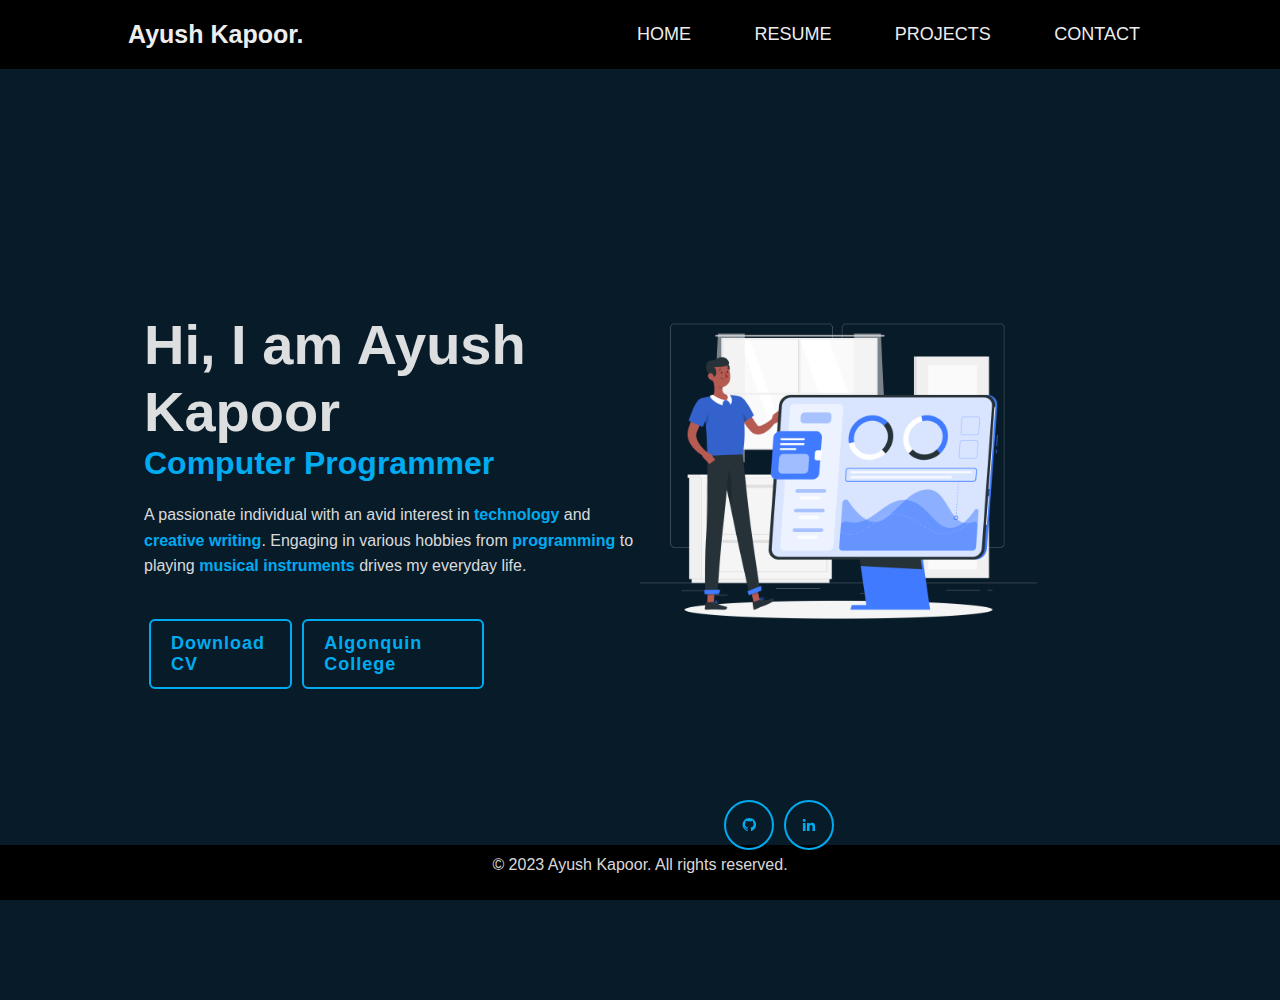
<file: index.html>
<!DOCTYPE html>
<html lang="en">
<head>
    <meta charset="UTF-8">
    <meta name="description" content="Landing page for my website">
    <meta name="author" content="Ayush Kapoor">
    <link rel="stylesheet" href="style.css">
    <link href='https://unpkg.com/boxicons@2.1.4/css/boxicons.min.css' rel='stylesheet'>
    <title>Ayush Kapoor</title>
</head>
<body>
    <header class="header">
        <a href="#" class="logo">Ayush Kapoor.</a>
        <nav>
           
            <a href="index.html" class="active">HOME</a>
            <a href="resume.html">RESUME</a>
            <a href="project.html">PROJECTS</a>
            <a href="contact.html">CONTACT</a>
        </nav>
    </header>   
    
    <section class="home">
        <div class="home-content">
            <h1>Hi, I am Ayush Kapoor</h1>
            <h3>Computer Programmer</h3>
            <p>A passionate individual with an avid interest in <strong>technology</strong> and <strong>creative writing</strong>. Engaging in various hobbies from <strong>programming</strong> to playing <strong>musical instruments</strong> drives my everyday life.
            <div class="btn-box">
                <a href="Images/Resume.jpg">Download CV</a>
                <a href="https://www.algonquincollege.com/">Algonquin College</a>
            </div>
        </div>



        <div class="home-sci">
            <a href="https://github.com/AyushKapoor19"><i class='bx bxl-github'></i></a>
            <a href="https://www.linkedin.com/in/ayush-kapoor-5a653229b?utm_source=share&utm_campaign=share_via&utm_content=profile&utm_medium=ios_app"><i class='bx bxl-linkedin' ></i></a>    
        </div>

        <div class="img">
            <a href="img.png">
              <img src="Images/img.png" alt="Description of the image">
            </a>  
          </div>
          
    </section>
    <footer class="foot">
        <p>&copy; 2023 Ayush Kapoor. All rights reserved.</p>
    </footer>    
</body>
</html>
</file>
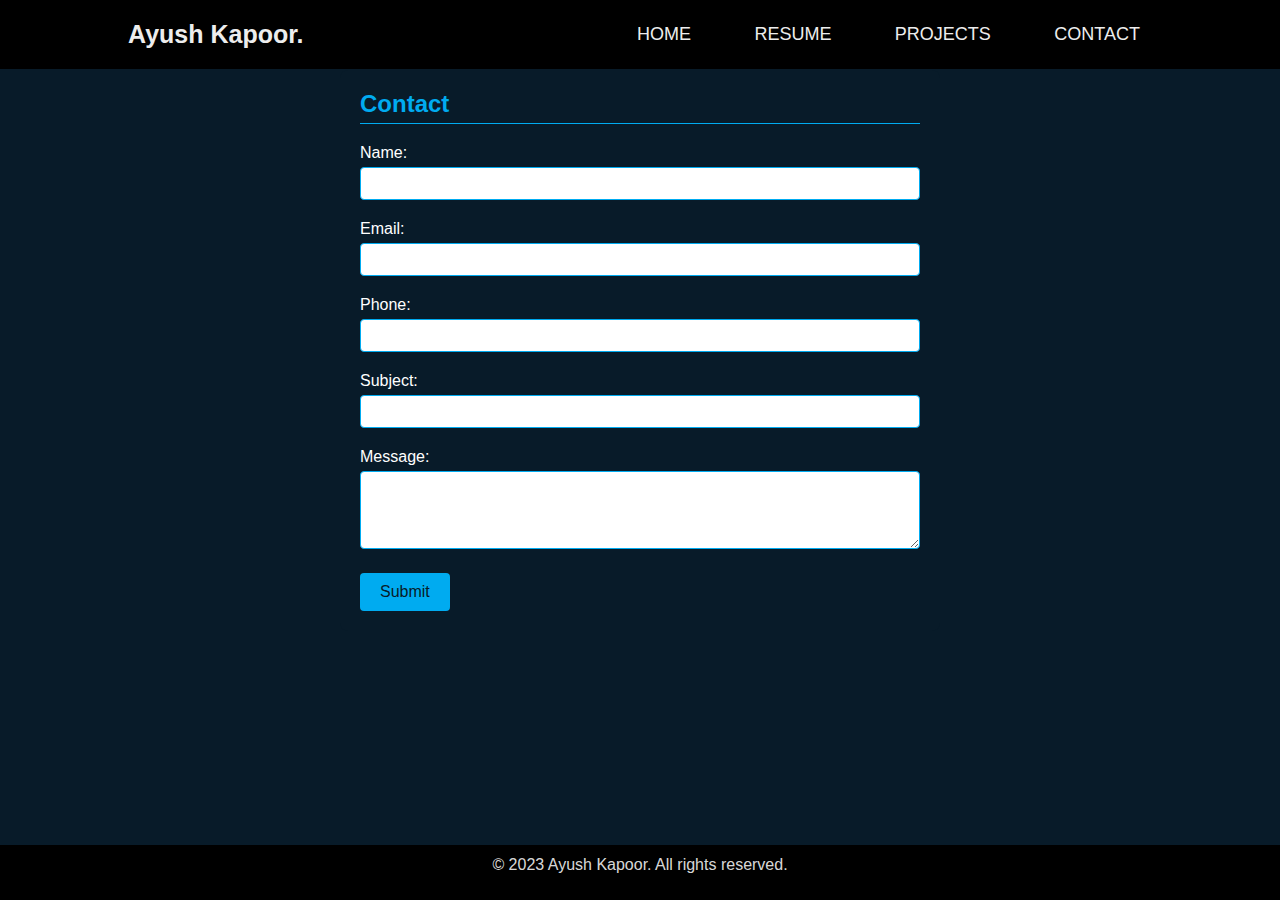
<file: contact.html>
<!DOCTYPE html>
<html lang="en">
<head>
  <meta charset="UTF-8">
  <title>Contact </title>
  <link rel="stylesheet" type="text/css" href="style.css">
</head>
<body>
    <header class="header">
        <a href="#" class="logo">Ayush Kapoor.</a>
        <nav>
            <a href="index.html" class="active">HOME</a>
            <a href="resume.html">RESUME</a>
            <a href="project.html">PROJECTS</a>
            <a href="contact.html">CONTACT</a>
        </nav>
    </header>   

  <div class="contact-form">
    <h2>Contact </h2>
    <form>
      <div class="form-group">
        <label for="name">Name:</label>
        <input type="text" id="name" name="name" class="input-field" required>
      </div>
      <div class="form-group">
        <label for="email">Email:</label>
        <input type="email" id="email" name="email" class="input-field" required>
      </div>
      <div class="form-group">
        <label for="phone">Phone:</label>
        <input type="tel" id="phone" name="phone" class="input-field">
      </div>
      <div class="form-group">
        <label for="subject">Subject:</label>
        <input type="text" id="subject" name="subject" class="input-field">
      </div>
      <div class="form-group">
        <label for="message">Message:</label>
        <textarea id="message" name="message" class="input-field" rows="4" required></textarea>
      </div>
      <button type="submit" class="submit-btn">Submit</button>
    </form>
  </div>

  <footer class="foot">
    <p>&copy; 2023 Ayush Kapoor. All rights reserved.</p>
</footer>  
</body>
</html>
</file>
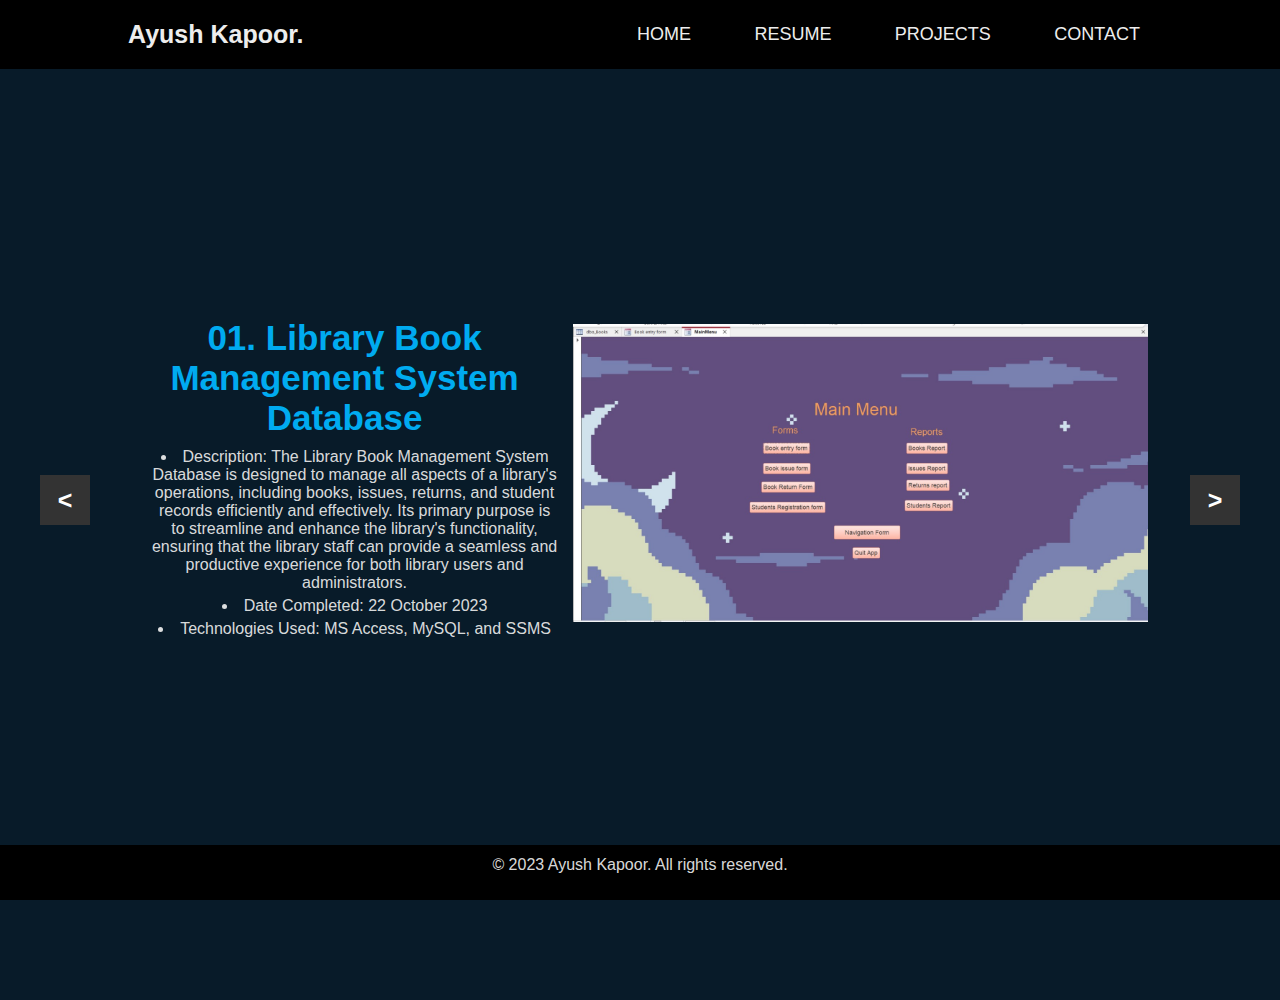
<file: project.html>
<!DOCTYPE html>
<html lang="en">
<head>
    <meta charset="UTF-8">
    <title>My Projects</title>
    <link rel="stylesheet" type="text/css" href="style.css"> <!-- Include your styles -->
</head>
<body>
    <header class="header">
        <a href="#" class="logo">Ayush Kapoor.</a>
        <nav>
            <a href="index.html" class="active">HOME</a>
            <a href="resume.html">RESUME</a>
            <a href="project.html">PROJECTS</a>
            <a href="contact.html">CONTACT</a>
        </nav>
    </header>

    <section>
        <div class="container">
            <div class="slide-container active">
                <div class="slide">
                    <div class="content">
                        <h3>01. Library Book Management System Database</h3>
                        <ul>
                            <li>Description: The Library Book Management System Database is designed to manage all aspects of a library's operations, including books, issues, returns, and student records efficiently and effectively. Its primary purpose is to streamline and enhance the library's functionality, ensuring that the library staff can provide a seamless and productive experience for both library users and administrators.</li>
                            <li>Date Completed: 22 October 2023</li>
                            <li>Technologies Used: MS Access, MySQL, and SSMS</li>
                        </ul>
                    </div>
                    <div class="image">
                        <img src="Images/Project1.jpg" alt="Library Book Management System Database">
                    </div>
                </div>
            </div>

            <div class="slide-container">
                <div class="slide">
                    <div class="content">
                        <h3>02. CalcPlus</h3>
                          <ul>
                            <li>Description:  CalcPlus, a straightforward calculator app designed for performing fundamental arithmetic operations with ease. With a simple interface, it allows users to add, subtract, multiply, and divide numbers effortlessly. 
                              CalcPlus simplifies calculations by providing a user-friendly platform for basic mathematical operations.</li>
                            <li>Date Completed: 28 July 2023</li>
                            <li>Technologies Used: HTML, CSS, JavaScript</li>
                          </ul>

                    </div>
                    <div class="image">
                        <img src="Images/Project2.png" alt="CalcPlus">
                    </div>
                </div>
            </div>

            <div class="slide-container">
                <div class="slide">
                    <div class="content">
                        <h3>03. WeatherScope</h3>
                          <ul>
                            <li>Description: WeatherScope, your go-to app for instant weather forecasts in multiple locations worldwide. With a user-friendly interface, access real-time weather conditions by simply entering the desired city or coordinates. 
                              Get detailed, up-to-date forecasts, including temperature, humidity and wind speed all presented in an easy-to-understand format.</li>
                            <li>Date Completed: 20 August 2023</li>
                            <li>Technologies Used: HTML, CSS, JavaScript</li>
                          </ul>
                    </div>
                    <div class="image">
                        <img src="Images/Project3.png" alt="WeatherScope">
                    </div>
                </div>
            </div>

            <div class="slide-container">
                <div class="slide">
                    <div class="content">
                        <h3>04. QuickLister</h3>
                          <ul>
                            <li>Description: QuickLister allows users to input tasks, which are promptly displayed as a list, mimicking digital sticky notes. 
                              It offers the flexibility to delete any listed item, empowering users with control over their task list.
                              With its user-friendly interface and straightforward functionality, QuickLister simplifies task organization, 
                              making it a go-to tool for managing daily tasks with ease. </li>
                            <li>Technologies Used: HTML, Bootstrap, JavaScript</li>
                          </ul>
                    </div>
                    <div class="image">
                        <img src="Images/Project4.png" alt="QuickLister">
                    </div>
                </div>
            </div>

            <div id="prev" onclick="prev()">&lt;</div>
            <div id="next" onclick="next()">&gt;</div>
        </div>
    </section>

    <footer class="foot">
        <p>&copy; 2023 Ayush Kapoor. All rights reserved.</p>
    </footer>

    <script src="project.js"></script> <!-- Include your JavaScript file -->
</body>
</html>
</file>
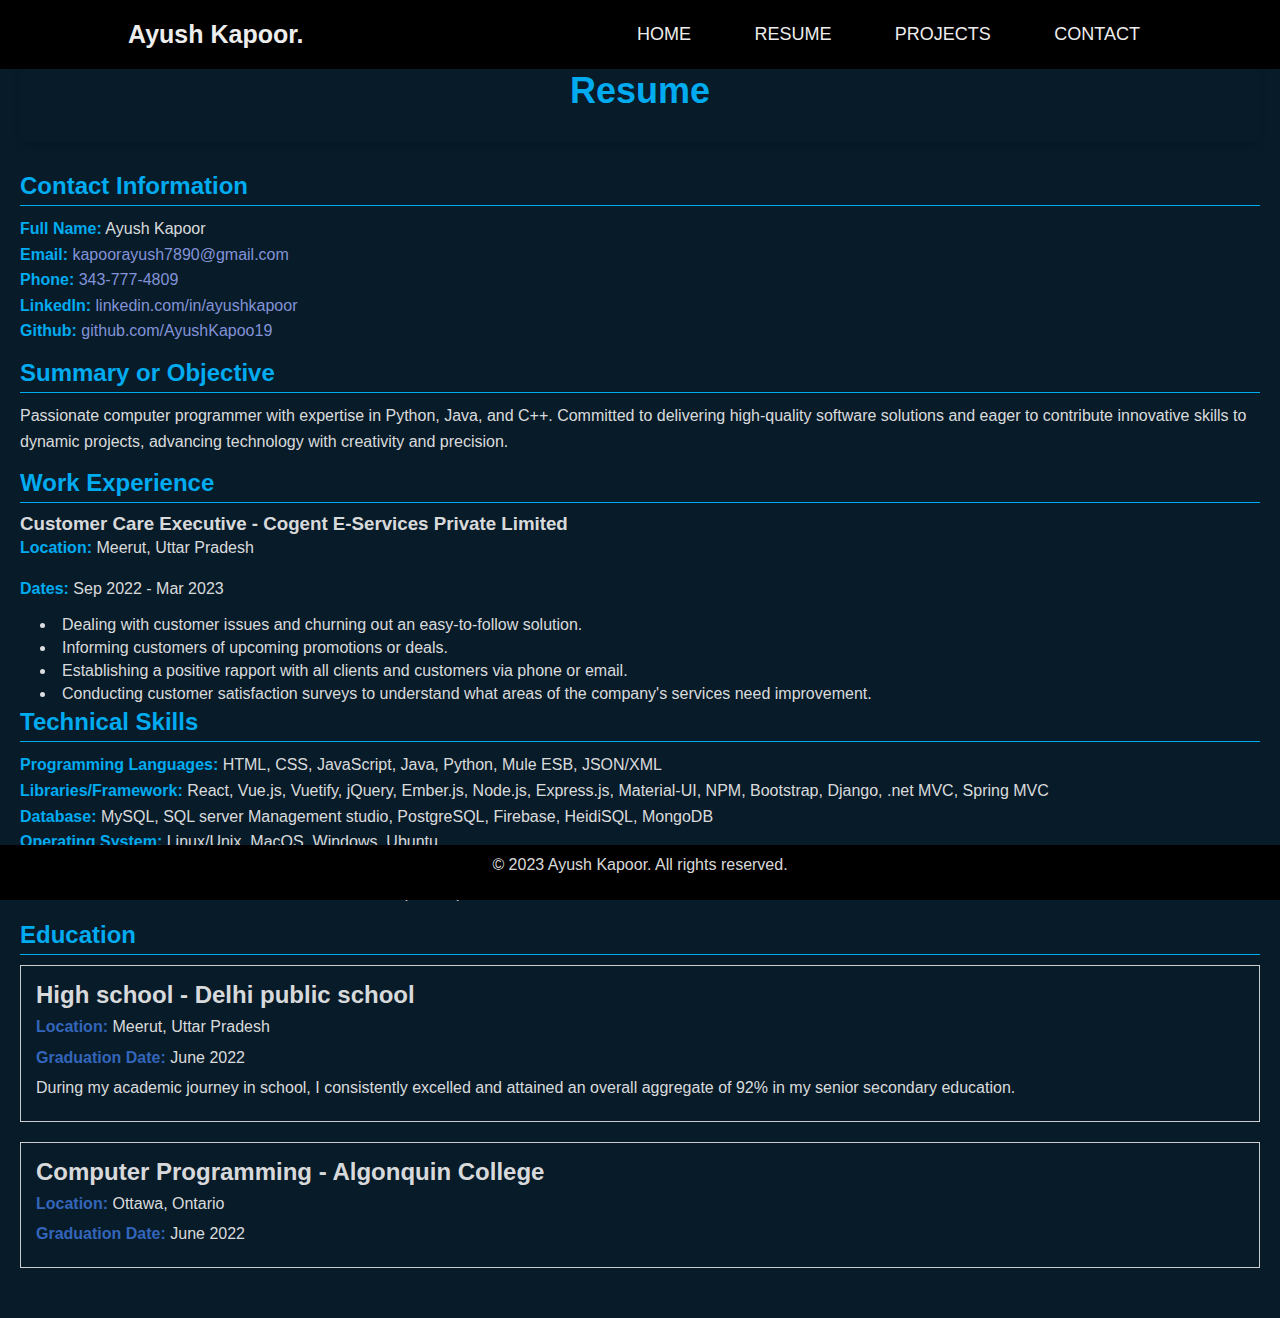
<file: resume.html>
<!DOCTYPE html>
<html lang="en">
<head>
  <meta charset="UTF-8">
  <title>Ayush Kapoor - Resume</title>
  <link rel="stylesheet" type="text/css" href="style.css">
</head>
<body>
  <header class="header">
    <a href="#" class="logo">Ayush Kapoor.</a>
    <nav>
      <a href="index.html" class="active">HOME</a>
      <a href="resume.html">RESUME</a>
      <a href="project.html">PROJECTS</a>
      <a href="contact.html">CONTACT</a>
    </nav>
  </header>   

  <section>
    <div class="resume-heading">
      <h1 class="resume-title">Resume</h1>
    </div>

    <div class="contact-info section">
      <h2>Contact Information</h2>
      <p>
          <strong class="label">Full Name:</strong> Ayush Kapoor<br>
          <strong class="label">Email:</strong> <a href="mailto:kapoorayush7890@gmail.com">kapoorayush7890@gmail.com</a><br>
          <strong class="label">Phone:</strong> <a href="tel:343-777-4809">343-777-4809</a><br> 
          <strong class="label">LinkedIn:</strong> <a href="https://www.linkedin.com/in/ayushkapoor">linkedin.com/in/ayushkapoor</a><br> 
          <strong class="label">Github:</strong> <a href="https://github.com/AyushKapoor19">github.com/AyushKapoo19</a><br>
      </p>
  </div>
  

    <div class="summary section">
      <h2>Summary or Objective</h2>
      <p>
        Passionate computer programmer with expertise in Python, Java, and C++. Committed to delivering high-quality software solutions and eager to contribute innovative skills to dynamic projects, advancing technology with creativity and precision.
      </p>
    </div>

    <div class="work-experience section">
      <h2>Work Experience</h2>
      <div class="experience-details">
        <h3>Customer Care Executive - Cogent E-Services Private Limited</h3>
        <p><strong>Location:</strong> Meerut, Uttar Pradesh</p>
        <p><strong>Dates:</strong> Sep 2022 - Mar 2023</p>
        <ul>
          <li>Dealing with customer issues and churning out an easy-to-follow solution.</li>
          <li>Informing customers of upcoming promotions or deals.</li>
          <li>Establishing a positive rapport with all clients and customers via phone or email.</li>
          <li>Conducting customer satisfaction surveys to understand what areas of the company's services need improvement.</li>
        </ul>
      </div>
    </div>

    <div class="technical-skills section">
      <h2>Technical Skills</h2>
      <p>
        <strong>Programming Languages:</strong> HTML, CSS, JavaScript, Java, Python, Mule ESB, JSON/XML<br>
        <strong>Libraries/Framework:</strong> React, Vue.js, Vuetify, jQuery, Ember.js, Node.js, Express.js, Material-UI, NPM, Bootstrap, Django, .net MVC, Spring MVC<br>
        <strong>Database:</strong> MySQL, SQL server Management studio, PostgreSQL, Firebase, HeidiSQL, MongoDB <br>
        <strong>Operating System:</strong> Linux/Unix, MacOS, Windows, Ubuntu<br>
        <strong>IDEs:</strong> PyCharm, VS Code, Eclipse, NetBeans, Anypoint Studio<br>
        <strong>Source Control:</strong> GitLab, GitHub, Gerrit, Jira, Jenkins (Novice)
      </p>
    </div>

    <div class="education section">
      <h2>Education</h2>
    
      
          <div class="education-details">
            <h3>High school - Delhi public school</h3>
            <p><strong>Location:</strong> Meerut, Uttar Pradesh</p>
            <p><strong>Graduation Date:</strong> June 2022</p>
            <p>During my academic journey in school, I consistently excelled and 
              attained an overall aggregate of 92% in my senior secondary education.</p>
          </div>
        
          <div class="education-details">
            <h3>Computer Programming - Algonquin College</h3>
            <p><strong>Location:</strong> Ottawa, Ontario</p>
            <p><strong>Graduation Date:</strong> June 2022</p>
            
          </div>
        
    </div>
  </section>  

  <footer class="foot">
    <p>&copy; 2023 Ayush Kapoor. All rights reserved.</p>
  </footer>
</body>
</html>
</file>
<file: style.css>
* {
    margin: 0;
    padding: 0;
    box-sizing: border-box;
    font-family: 'Poppins', sans-serif;
}

body {
    background: #081b29;
    color: #edededed;
}

.header{
    position: fixed;
    top: 0;
    left: 0;
    width: 100%;
    padding: 20px 10%;
    background: #000000;
    display: flex;
    justify-content: space-between;
    align-items: center;
    z-index: 100;
}

.logo{
    font-size: 25px;
    color: #ededed;
    text-decoration:none;
    font-weight: 600;
}

nav a {
    font-size: 18px;
    color: #ededed;
    text-decoration: none;
    font-weight: 500;
    margin-left: 35px;
    transition: color 0.3s;
    padding: 8px 12px; 
    border-radius: 4px; 
}

nav a:hover {
    color: #00abf0;
    background: rgba(0, 171, 240, 0.1); 
}

.header.scrolled {
    box-shadow: 0 2px 4px rgba(0, 0, 0, 0.1);
}

.home{
    height:100vh;
    display:flex;
    align-items:center;
    padding:0 10%;
}

.home-content {
    max-width: 600px;
}

.home-content h1{
    font-size: 56px;
    font-weight: 700;
    line-height: 1.2;
}

.home-content h3{
    font-size: 32px;
    font-weight: 700;
    color: #00abf0;
}

.home-content p{
    font-size: 16px;
    margin: 20px 0 40px; 
}

@media screen and (max-width: 768px) {
    body {
        padding-top: 80px; 
    }

    .header {
        padding: 15px 5%; 
    }

    .logo {
        font-size: 20px; 
    }

    nav a {
        margin-left: 20px; 
        font-size: 16px; 
    }

    .home {
        padding: 0 5%; 
    }

    .home-content {
        max-width: 100%; 
    }

    .home-content h1 {
        font-size: 42px; 
    }

    .home-content h3 {
        font-size: 28px; 
    }

    .home-content p {
        font-size: 14px; 
        margin: 15px 0 30px; 
    }
}


.btn-box {
    display: flex;
    justify-content: space-between;
    max-width: 345px;
}

.btn-box a {
    display: inline-block;
    padding: 12px 20px;
    border-radius: 6px;
    font-size: 18px;
    color: #00abf0;
    text-decoration: none;
    font-weight: 600;
    letter-spacing: 1px;
    position: relative;
    overflow: hidden;
    transition: color 0.3s, background-color 0.3s;
    border: 2px solid #00abf0;
    margin: 0 5px;
}

.btn-box a::before {
    content: '';
    position: absolute;
    top: 0;
    left: 0;
    width: 0;
    height: 100%;
    background: #00abf0;
    transition: width 0.5s;
    z-index: -1;
}

.btn-box a:hover::before {
    width: 100%;
}

.btn-box a:hover {
    background: #00abf0;
    color: #081b29;
    border-color: #00abf0;
}

.btn-box a:first-child {
    margin-right: 5px;
}

.btn-box a:last-child {
    margin-left: 5px;
}

.home-sci {
    position: absolute;
    bottom: 40px;
    width: 170px;
    display: flex;
    justify-content: space-between;
    }
    
.home-sci a {
    position: relative;    
    display: inline-flex;
    justify-content: center;
    align-items: center;
    width: 60px;
    height: 60px;
    background: transparent;
    border: 2px solid #00abf0;
    border-radius: 50%;
    font-size: 20px;
    color: #00abf0;
    text-decoration: none;
    z-index: 1;
    overflow: hidden;
    transition: .5s;
    }

.home-sci a:hover{
    color: #081b29;
    }

.home-sci a::before{
        content: '';
        position:absolute;
        top: 0;
        left: 0;
        width: 0;
        height: 100%;
        background: #00abf0;
        z-index: -1;
        transition: .5s;
    }

.home-sci a:hover::before{
        width: 100%;
    }

.foot {
    position: fixed;
    bottom: 0;
    left: 0;
    width: 100%;
    padding: 7px 0;
    background: #000000;
    text-align: center;
    color: #edededed;
}

.img {
    display: flex;
    justify-content: flex-end; 
    max-width: 50%; 
    margin: 0 auto; 
  }
  
.img img {
    width: 100%; 
    height: auto; 
  }


.home-sci {
    position: absolute;
    width: 100%; 
    justify-content: center; 
    margin-bottom: -20px;
    bottom: 70px; 
    z-index: 1; 
}

.home-sci a {
    width: 50px; 
    height: 50px; 
    margin-right: 10px;
    font-size: 16px; 
    margin-top: 20px; 
}


.img {
    display: block;
    margin-top: -40px; 
    position: relative; 
    z-index: 0; 
}

.img img {
    width: 80%;
}

body {
    background: #081b29;
    color: #edededed;
    padding: 20px;
    font-size: 16px;
}

header h1 {
    text-align: center;
    margin: 20px 0;
    color: #00abf0;
}

section {
    margin: 30px 0;
}

h2 {
    font-size: 24px;
    border-bottom: 1px solid #00abf0;
    padding-bottom: 5px;
    margin-bottom: 10px;
    color: #00abf0;
}

p {
    margin-bottom: 15px;
    line-height: 1.6;
}

strong {
    font-weight: bold;
    color: #00abf0;
}

ul {
    list-style: disc inside;
    margin-left: 20px;
}

li {
    margin-bottom: 5px;
}

a {
    color: #00abf0;
    text-decoration: none;
}

a:hover {
    text-decoration: underline;
}


.resume-heading {
    text-align: center;
    margin: 30px 0;
    background: #081b29;
    color: #fff;
    padding: 20px;
    border-radius: 8px;
    box-shadow: 0 4px 6px rgba(0, 0, 0, 0.1);
    animation: fadeIn 1s ease-in-out;
  }
  
.resume-title {
    color: #00abf0;
    font-size: 36px;
    font-weight: 700;
    margin-bottom: 10px;
  }

.contact-info a {
    color: rgb(130, 147, 216); 
}


.contact-form {
    max-width: 600px;
    margin: 50px auto;
    padding: 20px;
    background: #081b29;
    color: #fff;
    border-radius: 8px;
  }
  
.contact-form h2 {
    margin-bottom: 20px;
  }
  
.form-group {
    margin-bottom: 20px;
  }
  
.form-group label {
    display: block;
    margin-bottom: 5px;
  }
  
.input-field {
    width: 100%;
    padding: 8px;
    border: 1px solid #00abf0;
    border-radius: 4px;
  }
  
.input-field:focus {
    outline: none;
    border-color: #fff;
  }
  
textarea.input-field {
    resize: vertical;
  }
  
.submit-btn {
    padding: 10px 20px;
    border: none;
    border-radius: 4px;
    background: #00abf0;
    color: #081b29;
    font-size: 16px;
    cursor: pointer;
    transition: background 0.3s, color 0.3s;
  }
  
.submit-btn:hover {
    background: #081b29;
    color: #00abf0;
  }
  

.container {
    position: relative;
    overflow: hidden;
}

.container .slide-container {
    display: none;
}

.container .slide-container.active {
    display: block;
}

.container .slide {
    min-height: 100vh;
    display: flex;
    align-items: center;
    flex-wrap: wrap;
    gap: 15px;
    padding: 20px 9%;
    padding-bottom: 70px;
    text-align: center;
}

.container .slide .content {
    flex: 1 1 350px;
    animation: slideContent .4s linear .6s backwards;
}

@keyframes slideContent {
    0%{
        opacity: 0;
        transform: translateX(-50px);
    }
}

.container .slide .image {
    flex: 1 1 500px;
}

.container .slide .image img {
    width: 100%;
    animation: slideImage .4s linear;
}

@keyframes slideImage {
    0%{
        opacity: 0;
        transform: translateY(-50px);
    }
}

.container .slide .content h3 {
    font-size: 35px;
    color: #00abf0;
    margin: 10px 0;
}

.container .slide .content p {
    font-size: 16px;
    color: #fff;
    padding: 10px 0;
}

.container #prev,
.container #next {
    position: absolute;
    top: 50%;
    transform: translateY(-50%);
    color: #fff;
    background: #333;
    height: 50px;
    width: 50px;
    line-height: 50px;
    font-size: 25px;
    text-align: center;
    cursor: pointer;
    font-weight: bold;
    transition: background 0.3s;
}

.container #prev:hover,
.container #next:hover {
    background: #666;
}

.container #prev {
    left: 20px;
}

.container #next {
    right: 20px;
}



@media(max-width:500px){
    .container #prev{
        left:0px;
        top:60%;
    }

    .container #next{
        right:0px;
        top:60%;
    }
}

.education-details {
    margin-bottom: 20px;
    border: 1px solid #ccc;
    padding: 15px;
  }
  
  
.education-details h3 {
    margin-top: 0;
    font-size: 1.5em;
  }
  
 
.education-details p {
    margin: 5px 0;
  }
  

.education-details strong {
    font-weight: bold;
    color: #3366bb;
  }
</file>
